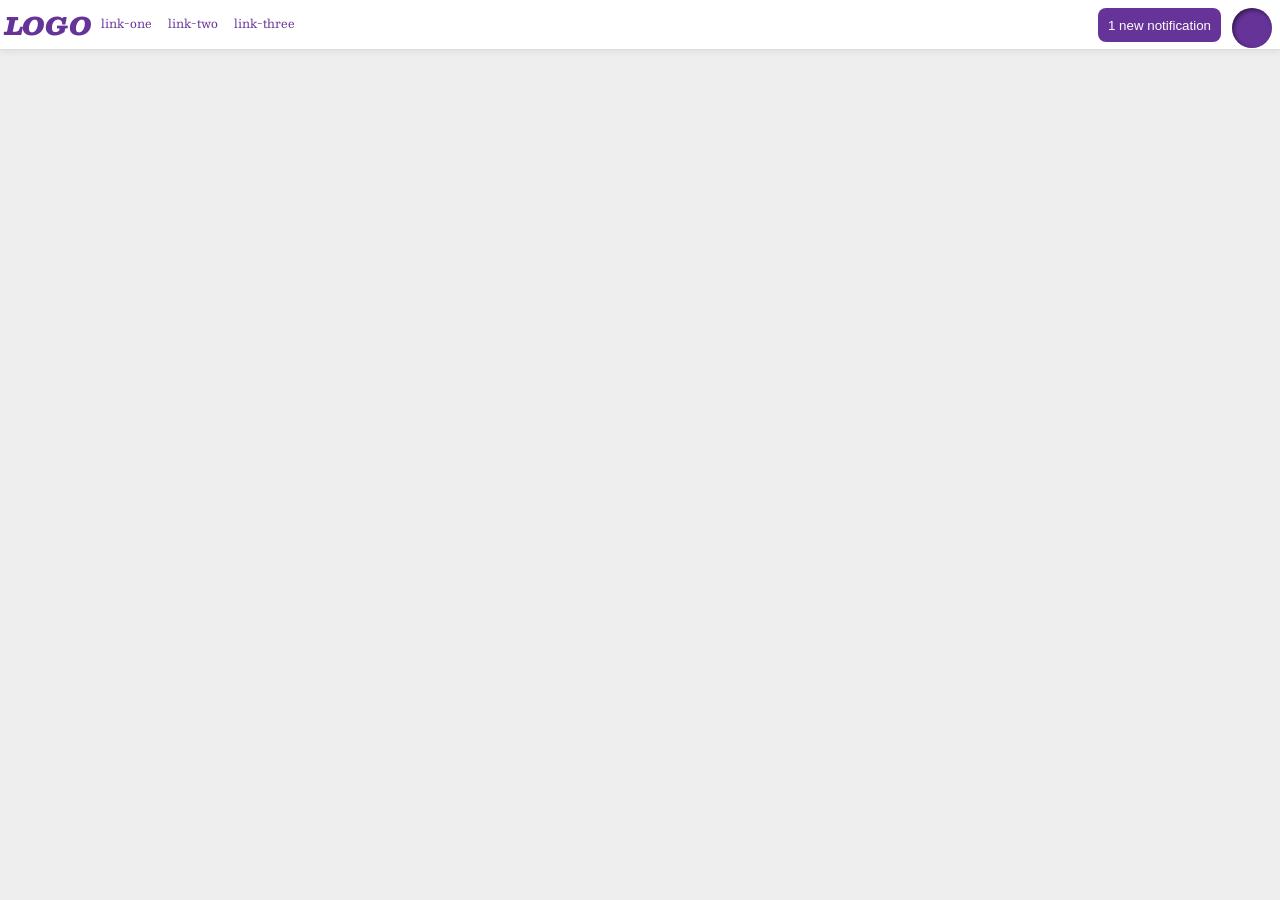
<file: foundations/flex/03-flex-header-2/index.html>
<!DOCTYPE html>
<html lang="en">
  <head>
    <meta charset="UTF-8">
    <meta http-equiv="X-UA-Compatible" content="IE=edge">
    <meta name="viewport" content="width=device-width, initial-scale=1.0">
    <title>Flex Header 2</title>
    <link rel="stylesheet" href="style.css">
  </head>
  <body>
    <div class="header">
      <div class="side-nav">
        <!-- <p>ggff</p> -->
        <div class="logo">
        LOGO
        </div>
        <ul class="links">
          <!-- <p>ghg</p> -->
          <li><a href="https://google.com">link-one</a></li>
          <li><a href="https://google.com">link-two</a></li>
          <li><a href="https://google.com">link-three</a></li>
        </ul>
      </div>

      <div class="side-nav-two">
        <!-- <p>hhgg</p> -->
         <div>
          <button class="notifications">
          1 new notification
          </button>
         </div>
        
        <div class="profile-image"></div> 
      </div>
    </div>
  </body>
</html>
</file>
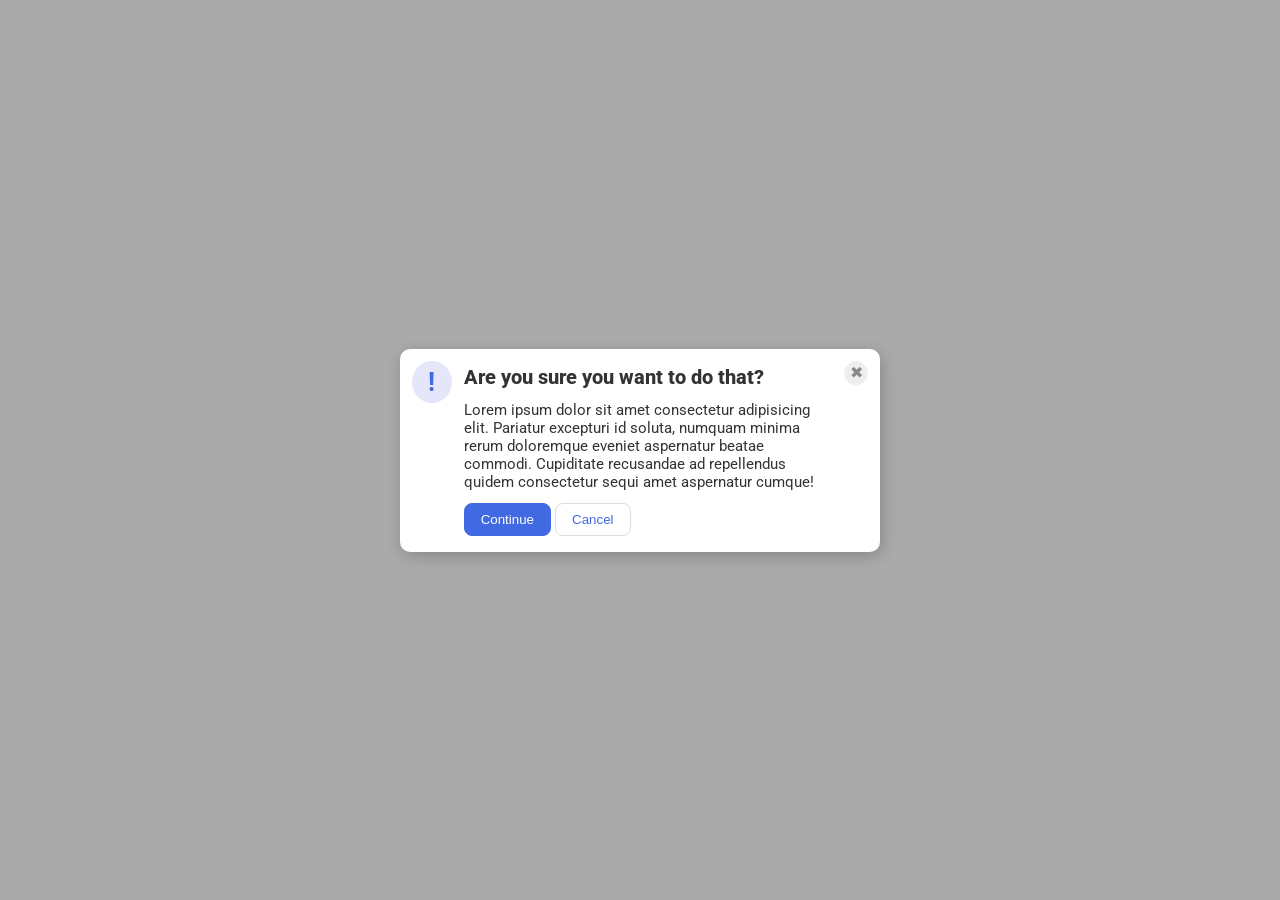
<file: foundations/flex/05-flex-modal/index.html>
<!DOCTYPE html>
<html lang="en">
  <head>
    <meta charset="UTF-8">
    <meta http-equiv="X-UA-Compatible" content="IE=edge">
    <meta name="viewport" content="width=device-width, initial-scale=1.0">
    <link rel="stylesheet" href="style.css">
    <title>Modal</title>
  </head>
  <body>
    <div class="modal">
      <div class="icon"><span>!</span></div>
      <div class="text-container">
        <div class="header">Are you sure you want to do that?</div>
        <div class="text">Lorem ipsum dolor sit amet consectetur adipisicing elit. Pariatur excepturi id soluta, numquam minima rerum doloremque eveniet aspernatur beatae commodi. Cupiditate recusandae ad repellendus quidem consectetur sequi amet aspernatur cumque!</div>
        <button class="continue">Continue</button>
        <button class="cancel">Cancel</button>
      </div>
      <div><button class="close-button">✖</button></div>
    </div>
  </body>
</html>
</file>
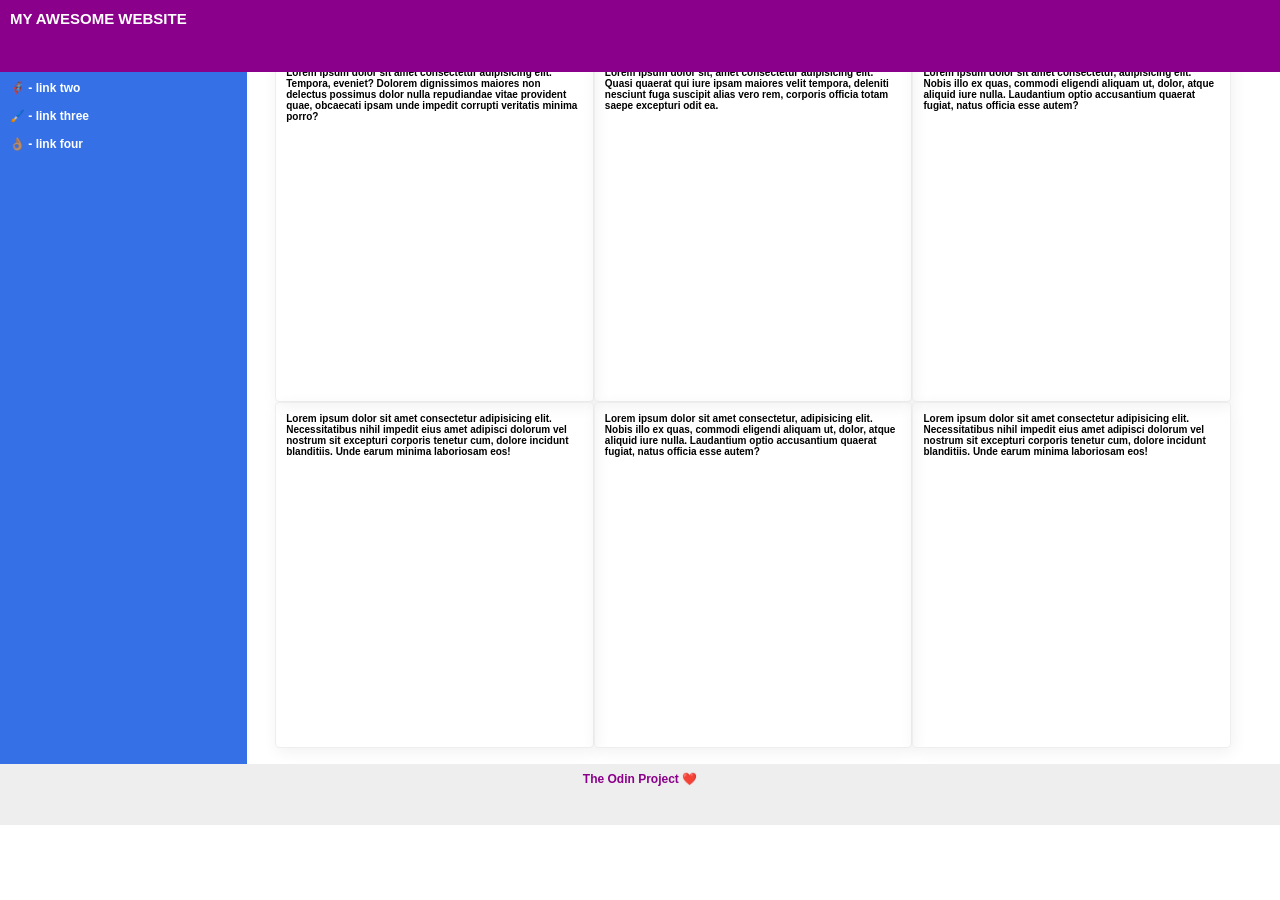
<file: foundations/flex/07-flex-layout-2/index.html>
<!DOCTYPE html>
<html lang="en">
  <head>
    <meta charset="UTF-8">
    <meta http-equiv="X-UA-Compatible" content="IE=edge">
    <meta name="viewport" content="width=device-width, initial-scale=1.0">
    <title>The Holy Grail</title>
    <link rel="stylesheet" href="style.css">
  </head>
  <body>
    <div class="header">
      <h1>MY AWESOME WEBSITE</h1>
    </div>
    <div class="main-content">
        <div class="sidebar-left">
          <ul>
            <li><a href="#">⭐ - link one</a></li>
            <li><a href="#">🦸🏽‍♂️ - link two</a></li>
          <li><a href="#">🖌️ - link three</a></li>
          <li><a href="#">👌🏽 - link four</a></li>
        </ul>
      </div>
      <div class="sidebar-right">
        <div class="card">Lorem ipsum dolor sit amet consectetur adipisicing elit. Tempora, eveniet? Dolorem dignissimos maiores non delectus possimus dolor nulla repudiandae vitae provident quae, obcaecati ipsam unde impedit corrupti veritatis minima porro?</div>

        <div class="card">Lorem ipsum dolor sit, amet consectetur adipisicing elit. Quasi quaerat qui iure ipsam maiores velit tempora, deleniti nesciunt fuga suscipit alias vero rem, corporis officia totam saepe excepturi odit ea.</div>

        <div class="card">Lorem ipsum dolor sit amet consectetur, adipisicing elit. Nobis illo ex quas, commodi eligendi aliquam ut, dolor, atque aliquid iure nulla. Laudantium optio accusantium quaerat fugiat, natus officia esse autem?</div>

        <div class="card">Lorem ipsum dolor sit amet consectetur adipisicing elit. Necessitatibus nihil impedit eius amet adipisci dolorum vel nostrum sit excepturi corporis tenetur cum, dolore incidunt blanditiis. Unde earum minima laboriosam eos!</div>

        <div class="card">Lorem ipsum dolor sit amet consectetur, adipisicing elit. Nobis illo ex quas, commodi eligendi aliquam ut, dolor, atque aliquid iure nulla. Laudantium optio accusantium quaerat fugiat, natus officia esse autem?</div>

        <div class="card">Lorem ipsum dolor sit amet consectetur adipisicing elit. Necessitatibus nihil impedit eius amet adipisci dolorum vel nostrum sit excepturi corporis tenetur cum, dolore incidunt blanditiis. Unde earum minima laboriosam eos!</div>
      </div>
    </div>
    
    <div class="footer">
      The Odin Project ❤️
    </div>
  </body>
</html>
</file>
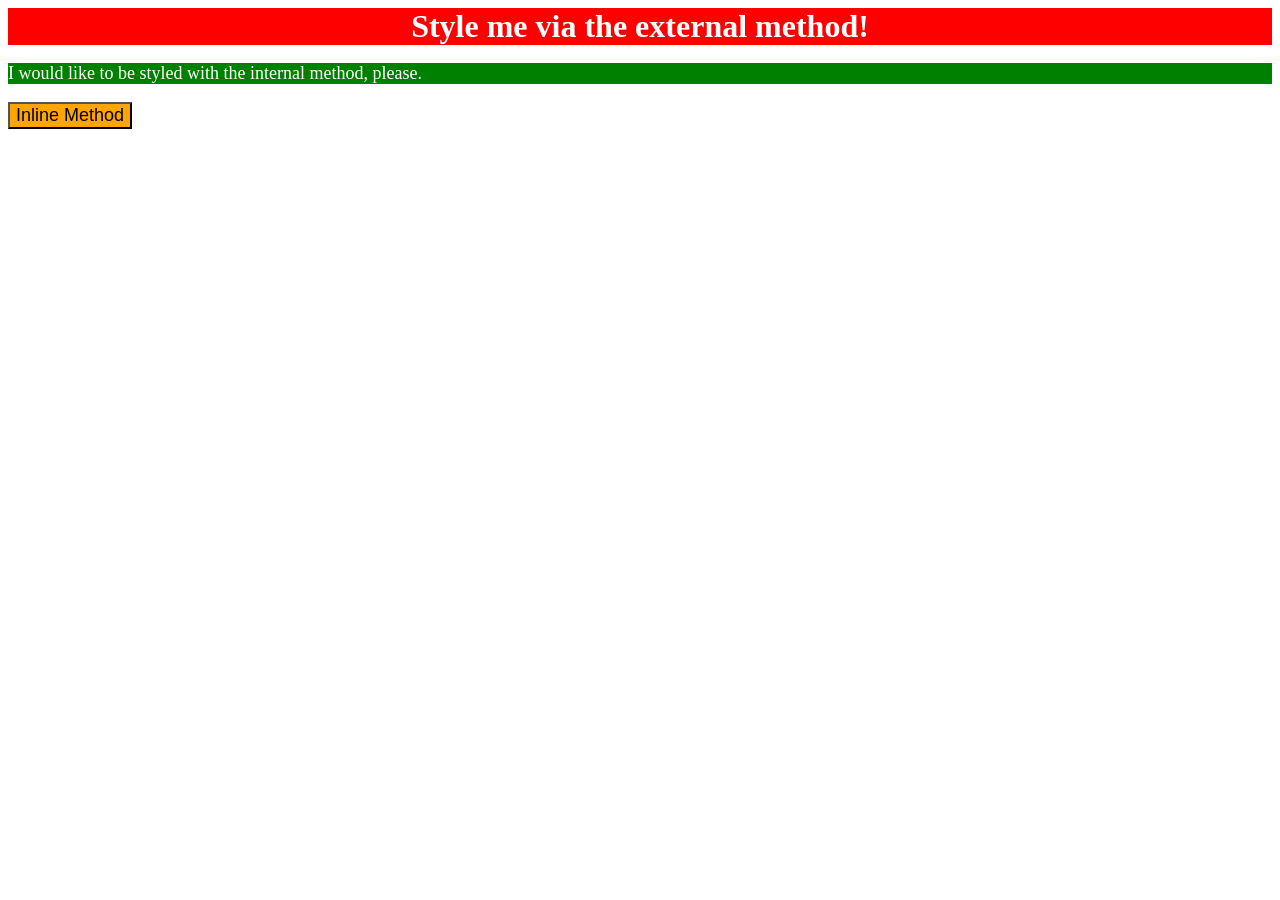
<file: foundations/intro-to-css/01-css-methods/index.html>
<!DOCTYPE html>
<html lang="en">
  <head>
    <meta charset="UTF-8">
    <meta http-equiv="X-UA-Compatible" content="IE=edge">
    <meta name="viewport" content="width=device-width, initial-scale=1.0">
    <link rel="stylesheet" href="style.css">
    <title>Methods for Adding CSS</title>
    <style>
      p {
        background-color: green;
        color: white;
        font-size: 18px;
      }
    </style>
  </head>
  <body>
    <div>Style me via the external method!</div>
    <p>I would like to be styled with the internal method, please.</p>
    <button style="background-color: orange; font-size: 18px;">Inline Method</button>
  </body>
</html>
</file>
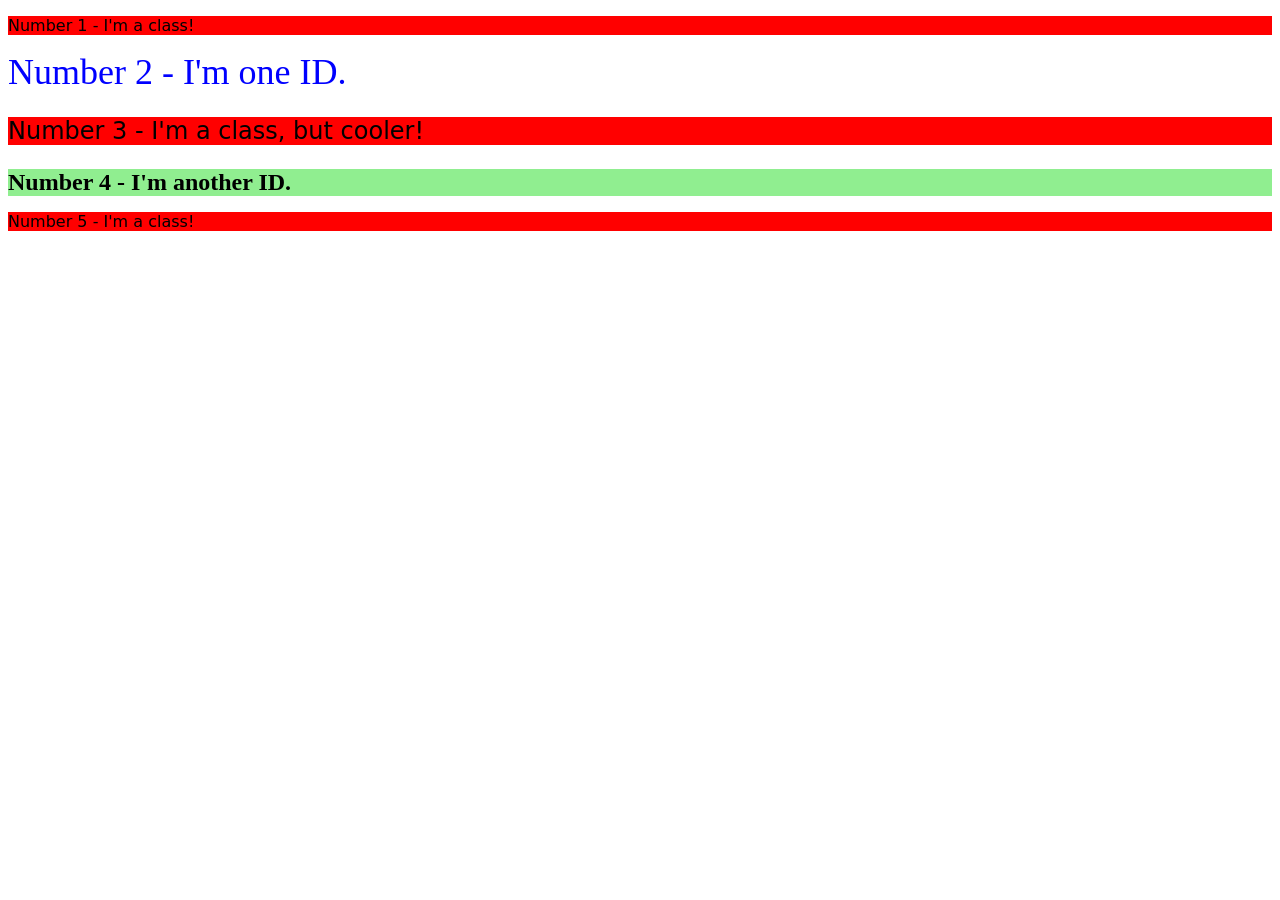
<file: foundations/intro-to-css/02-class-id-selectors/index.html>
<!DOCTYPE html>
<html lang="en">
  <head>
    <meta charset="UTF-8">
    <meta http-equiv="X-UA-Compatible" content="IE=edge">
    <meta name="viewport" content="width=device-width, initial-scale=1.0">
    <title>Class and ID Selectors</title>
    <link rel="stylesheet" href="style.css">
  </head>
  <body>
    <p>Number 1 - I'm a class!</p>
    <div id="second-element">Number 2 - I'm one ID.</div>
    <p class="cooler">Number 3 - I'm a class, but cooler!</p>
    <div id="fourth-element">Number 4 - I'm another ID.</div>
    <p class="fift-element">Number 5 - I'm a class!</p>
  </body>
</html>
</file>
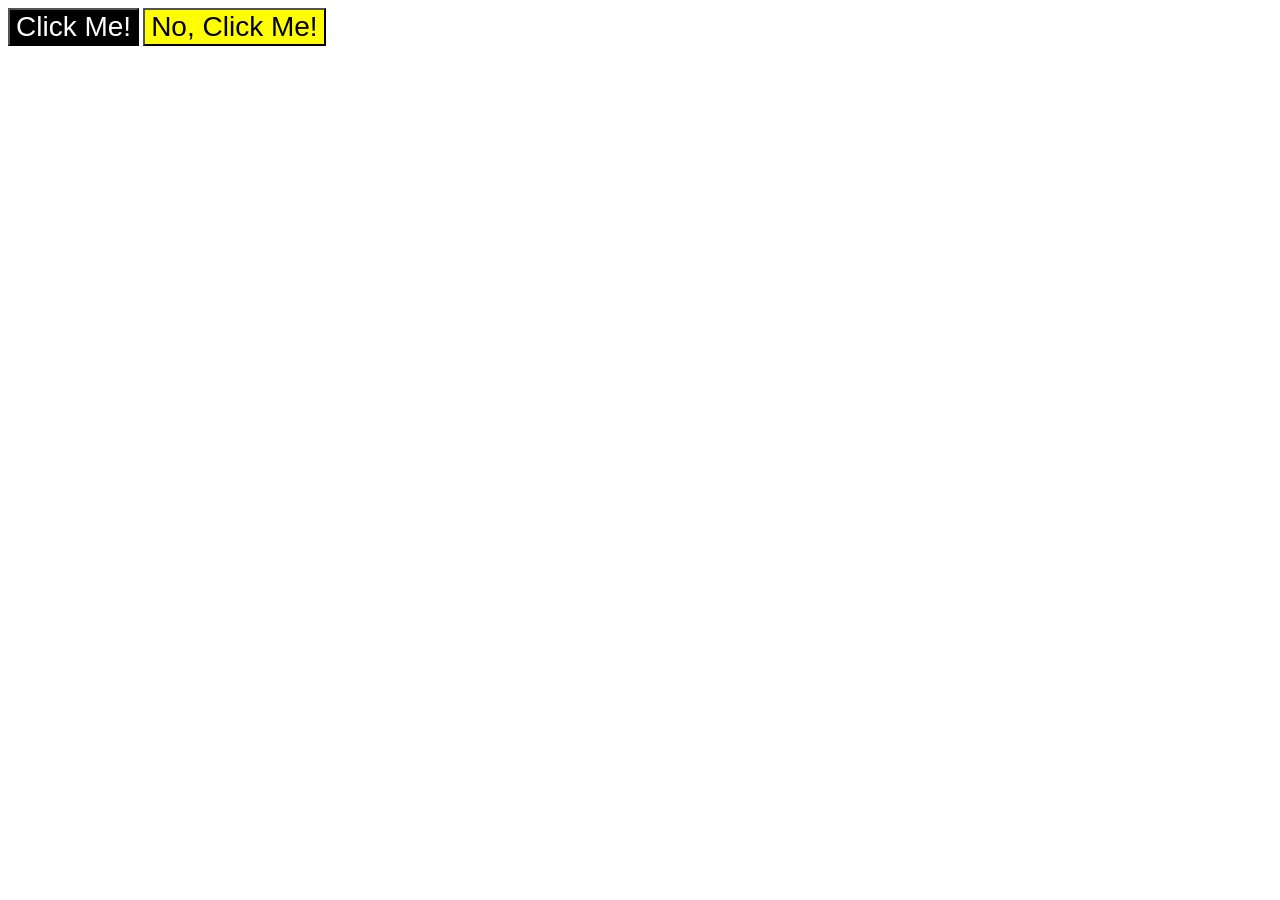
<file: foundations/intro-to-css/03-grouping-selectors/index.html>
<!DOCTYPE html>
<html lang="en">
  <head>
    <meta charset="UTF-8">
    <meta http-equiv="X-UA-Compatible" content="IE=edge">
    <meta name="viewport" content="width=device-width, initial-scale=1.0">
    <title>Grouping Selectors</title>
    <link rel="stylesheet" href="style.css">
  </head>
  <body>
    <button class="btno">Click Me!</button>
    <button class="btnt">No, Click Me!</button>
  </body>
</html>
</file>
<file: foundations/flex/03-flex-header-2/style.css>
/* this is some magical font-importing.  
you'll learn about it later. */
@import url('https://fonts.googleapis.com/css2?family=Besley:ital,wght@0,400;1,900&display=swap');


body {
  margin: 0;
  background: #eee;
  font-family: Besley, serif;
}

.header {
  background: white;
  border-bottom: 1px solid #ddd;
  box-shadow: 0 0 8px rgba(0,0,0,.1);
  box-sizing: border-box;
  height: 50px;
  display: flex;
  justify-content: space-between;
}
.header div {
  display: flex;
  gap: 4px;
}

.logo {
  color: rebeccapurple;
  font-size: 24px;
  font-weight: 900;
  font-style: italic;
  padding: 5px;
  margin: auto;
}
.links {
  list-style-type: none;
  display: flex;
  padding: 0px;
  margin-top:8px;
  gap: 16px;
}

a {
  /* this removes the line under our links */
   text-decoration: none;
   color: rebeccapurple;
  font-size: 12px;
  font-weight: 200;
}

.side-nav-two {
  display: flex;
  
  padding: 8px;
}
.profile-image {
  background: rebeccapurple;
  box-shadow: inset 2px 2px 4px rgba(0,0,0,.5);
  border-radius: 50%;
  width: 40px;
  height: 40px;
}



button {
  border: none;
  border-radius: 8px;
  background: rebeccapurple;
  color: white;
  padding: 10px;
  height: 34px;
  margin-right: 7px;
}
</file>
<file: foundations/flex/05-flex-modal/style.css>
@import url('https://fonts.googleapis.com/css2?family=Roboto:wght@400;700&display=swap');


html, body {
  height: 100%;
}

body {
  font-family: Roboto, sans-serif;
  margin: 0;
  background: #aaa;
  color: #333;
  /* I'll give you this one for free lol */
  display: flex;
  align-items: center;
  justify-content: center;
}

.modal {
  background: white;
  width: 480px;
  border-radius: 10px;
  box-shadow: 2px 4px 16px rgba(0,0,0,.2);
  display: flex;
}

.icon {
  color: royalblue;
  font-size: 26px;
  font-weight: 700;
  background: lavender;
  width: 42px;
  height: 42px;
  border-radius: 50%;
  display: flex;
  align-items: center;
  justify-content: center;
  margin: 12px 12px;
}
.text-container {
  width: 390px;
  margin: 16px auto;
}
.header {
  font-weight: 800;
  font-size: 20px;
}
.text {
  margin: 12px auto;
  font-size: 15px;
  font-weight: 400;
}
.close-button {
  background: #eee;
  border-radius: 50%;
  color: #888;
  font-weight: 400;
  font-size: 16px;
  height: 24px;
  width: 24px;
  margin:  12px;
  border: 1px solid #eee;
  padding: 0;
}

button {
  cursor: pointer;
  padding: 8px 16px;
  border-radius: 8px;
}

button.continue {
  background: royalblue;
  border: 1px solid royalblue;
  color: white;
}

button.cancel {
  background: white;
  border: 1px solid #ddd;
  color: royalblue;
}
</file>
<file: foundations/flex/07-flex-layout-2/style.css>
body {
  font-family: -apple-system, BlinkMacSystemFont, 'Segoe UI', Roboto, Oxygen, Ubuntu, Cantarell, 'Open Sans', 'Helvetica Neue', sans-serif;
  margin: 0;
  box-sizing: border-box;
  padding-top: 40px;
}

.header {
  height: 8vh;
  background: darkmagenta;
  color: white;
  position: fixed;
  top: 0;
  width: 100%;
}
.header h1 {
  display: flex;
  align-items: center;
  font-weight: 800;
  font-size: 15px;
  margin: 0;
  padding: 10px;
}
.main-content {
  display: flex;
  width: 100%;
  gap: 12px;
}
.sidebar-left {
  width: 20%;
  background-color: rgb(53, 112, 230);
}
.sidebar-left ul{
  list-style: none;
  margin: 10px;
  padding: 0px;
}
.sidebar-left li {
  margin-bottom: 10px;
}
.sidebar-left a {
  text-decoration: none;
  color: white;
  font-size: 12px;
  font-weight: 600;
}
.sidebar-right {
  width: 80%;
  display: flex;
  flex-wrap: wrap;
  padding: 16px;
}
.card {
  border: 1px solid #eee;
  box-shadow: 2px 4px 16px rgba(0,0,0,.06);
  border-radius: 4px;
  width: 30%;
  height: 36vh;
  font-size: 10px;
  padding: 10px;
  font-weight: 600;
}
.footer {
  background: #eee;
  color: darkmagenta;
  height: 5vh;
  text-align: center;
  font-size: 12px;
  padding: 8px;
  font-weight: 600;
}
</file>
<file: foundations/intro-to-css/01-css-methods/style.css>
div {
    background-color: red;
    color: white;
    font-size: 32px;
    text-align: center;
    font-weight: bold;
}
</file>
<file: foundations/intro-to-css/02-class-id-selectors/style.css>
/* Add CSS Styling */

p {
    background-color: red;
    font-family: Verdana, 'Dejavu Sans', sans-serif;
}

#second-element {
    color: blue;
    font-size: 36px;

}

.cooler {
    font-size: 24px;
}

#fourth-element {
    background-color: lightgreen;
    font-size: 24px;
    font-weight: bold;
}
</file>
<file: foundations/intro-to-css/03-grouping-selectors/style.css>
/* Add CSS Styling */
.btno {
    background-color: black;
    color: white;
}

.btnt {
    background-color: yellow;
}

.btno, 
.btnt{
    font-size: 28px;
    font-family: Helvetica, "Times New Roman", sans-serif;
}
</file>
